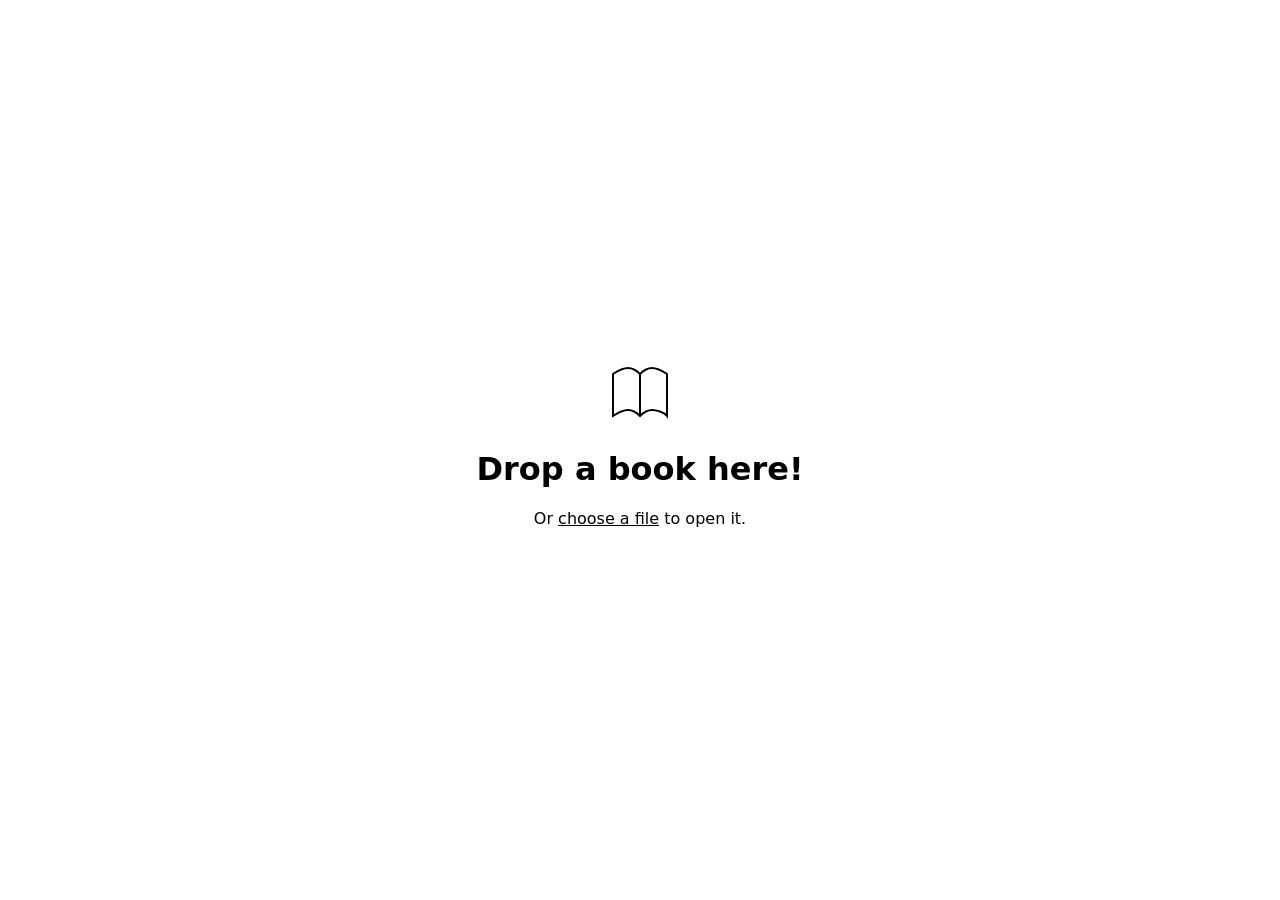
<file: web/public/foliate/reader.html>
<!DOCTYPE html>
<meta charset="utf-8">
<meta name="color-scheme" content="light dark">
<meta name="viewport" content="width=device-width, initial-scale=1">
<meta http-equiv="Content-Security-Policy" content="default-src 'self' blob:; script-src 'self'; style-src 'self' blob: 'unsafe-inline'; img-src 'self' blob: data:; connect-src 'self' blob: data: *; frame-src blob: data:; object-src blob: data:; form-action 'none';">
<title>E-Book Reader</title>
<style>
:root {
    --active-bg: rgba(0, 0, 0, .05);
}
@supports (color-scheme: light dark) {
    @media (prefers-color-scheme: dark) {
        :root {
            --active-bg: rgba(255, 255, 255, .1);
        }
    }
}
html {
    height: 100%;
}
body {
    margin: 0 auto;
    height: 100%;
    font: menu;
    font-family: system-ui, sans-serif;
}
#drop-target {
    height: 100vh;
    display: flex;
    align-items: center;
    justify-content: center;
    text-align: center;
    visibility: hidden;
}
#drop-target h1 {
    font-weight: 900;
}
#file-button {
    font: inherit;
    background: none;
    border: 0;
    padding: 0;
    text-decoration: underline;
    cursor: pointer;
}
.icon {
    display: block;
    fill: none;
    stroke: currentcolor;
    stroke-width: 2px;
}
.empty-state-icon {
    margin: auto;
}
.toolbar {
    box-sizing: border-box;
    position: absolute;
    z-index: 1;
    display: flex;
    align-items: center;
    justify-content: space-between;
    width: 100%;
    height: 48px;
    padding: 6px;
    transition: opacity 250ms ease;
    visibility: hidden;
}
.toolbar button {
    padding: 3px;
    border-radius: 6px;
    background: none;
    border: 0;
    color: GrayText;
}
.toolbar button:hover {
    background: rgba(0, 0, 0, .1);
    color: currentcolor;
}
#header-bar {
    top: 0;
}
#nav-bar {
    bottom: 0;
}
#progress-slider {
    flex-grow: 1;
    margin: 0 12px;
    visibility: hidden;
}
#side-bar {
    visibility: hidden;
    box-sizing: border-box;
    position: absolute;
    z-index: 2;
    top: 0;
    left: 0;
    height: 100%;
    width: 320px;
    transform: translateX(-320px);
    display: flex;
    flex-direction: column;
    background: Canvas;
    color: CanvasText;
    box-shadow: 0 0 0 1px rgba(0, 0, 0, .2), 0 0 40px rgba(0, 0, 0, .2);
    transition: visibility 0s linear 300ms, transform 300ms ease;
}
#side-bar.show {
    visibility: visible;
    transform: translateX(0);
    transition-delay: 0s;
}
#dimming-overlay {
    visibility: hidden;
    position: fixed;
    z-index: 2;
    top: 0;
    left: 0;
    width: 100%;
    height: 100%;
    background: rgba(0, 0, 0, .2);
    opacity: 0;
    transition: visibility 0s linear 300ms, opacity 300ms ease;
}
#dimming-overlay.show {
    visibility: visible;
    opacity: 1;
    transition-delay: 0s;
}
#side-bar-header {
    padding: 1rem;
    display: flex;
    border-bottom: 1px solid rgba(0, 0, 0, .1);
    align-items: center;
}
#side-bar-cover {
    height: 10vh;
    min-height: 60px;
    max-height: 180px;
    border-radius: 3px;
    border: 0;
    background: lightgray;
    box-shadow: 0 0 1px rgba(0, 0, 0, .1), 0 0 16px rgba(0, 0, 0, .1);
    margin-inline-end: 1rem;
}
#side-bar-cover:not([src]) {
    display: none;
}
#side-bar-title {
    margin: .5rem 0;
    font-size: inherit;
}
#side-bar-author {
    margin: .5rem 0;
    font-size: small;
    color: GrayText;
}
#toc-view {
    padding: .5rem;
    overflow-y: scroll;
}
#toc-view li, #toc-view ol {
    margin: 0;
    padding: 0;
    list-style: none;
}
#toc-view a, #toc-view span {
    display: block;
    border-radius: 6px;
    padding: 8px;
    margin: 2px 0;
}
#toc-view a {
    color: CanvasText;
    text-decoration: none;
}
#toc-view a:hover {
    background: var(--active-bg);
}
#toc-view span {
    color: GrayText;
}
#toc-view svg {
    margin-inline-start: -24px;
    padding-inline-start: 5px;
    padding-inline-end: 6px;
    fill: CanvasText;
    cursor: default;
    transition: transform .2s ease;
    opacity: .5;
}
#toc-view svg:hover {
    opacity: 1;
}
#toc-view [aria-current] {
    font-weight: bold;
    background: var(--active-bg);
}
#toc-view [aria-expanded="false"] svg {
    transform: rotate(-90deg);
}
#toc-view [aria-expanded="false"] + [role="group"] {
    display: none;
}
.menu-container {
    position: relative;
}
.menu, .menu ul {
    list-style: none;
    padding: 0;
    margin: 0;
}
.menu {
    visibility: hidden;
    position: absolute;
    right: 0;
    background: Canvas;
    color: CanvasText;
    border-radius: 6px;
    box-shadow: 0 0 0 1px rgba(0, 0, 0, .2), 0 0 16px rgba(0, 0, 0, .1);
    padding: 6px;
    cursor: default;
}
.menu.show {
    visibility: visible;
}
.menu li {
    padding: 6px 12px;
    padding-left: 24px;
    border-radius: 6px;
}
.menu li:hover {
    background: var(--active-bg);
}
.menu li[aria-checked="true"] {
    background-position: center left;
    background-repeat: no-repeat;
    background-image: url('data:image/svg+xml;utf8,%3Csvg%20xmlns%3D%22http%3A%2F%2Fwww.w3.org%2F2000%2Fsvg%22%20width%3D%2224%22%20height%3D%2224%22%3E%3Ccircle%20cx%3D%2212%22%20cy%3D%2212%22%20r%3D%223%22%2F%3E%3C%2Fsvg%3E');
}
.popover {
    background: Canvas;
    color: CanvasText;
    border-radius: 6px;
    box-shadow: 0 0 0 1px rgba(0, 0, 0, .2), 0 0 16px rgba(0, 0, 0, .1), 0 0 32px rgba(0, 0, 0, .1);
}
.popover-arrow-down {
    fill: Canvas;
    filter: drop-shadow(0 -1px 0 rgba(0, 0, 0, .2));
}
.popover-arrow-up {
    fill: Canvas;
    filter: drop-shadow(0 1px 0 rgba(0, 0, 0, .2));
}
</style>
<input type="file" id="file-input" hidden>
<div id="drop-target" class="filter">
    <div>
        <svg class="icon empty-state-icon" width="72" height="72" aria-hidden="true">
            <path d="M36 18s-6-6-12-6-15 6-15 6v42s9-6 15-6 12 6 12 6c4-4 8-6 12-6s12 2 15 6V18c-6-4-12-6-15-6-4 0-8 2-12 6m0 0v42"/>
        </svg>
        <h1>Drop a book here!</h1>
        <p>Or <button id="file-button">choose a file</button> to open it.</p>
    </div>
</div>
<div id="dimming-overlay" aria-hidden="true"></div>
<div id="side-bar">
    <div id="side-bar-header">
        <img id="side-bar-cover">
        <div>
            <h1 id="side-bar-title"></h1>
            <p id="side-bar-author"></p>
        </div>
    </div>
    <div id="toc-view"></div>
</div>
<div id="header-bar" class="toolbar">
    <button id="side-bar-button" aria-label="Show sidebar">
        <svg class="icon" width="24" height="24" aria-hidden="true">
            <path d="M 4 6 h 16 M 4 12 h 16 M 4 18 h 16"/>
        </svg>
    </button>
    <div id="menu-button" class="menu-container">
        <button aria-label="Show settings" aria-haspopup="true">
            <svg class="icon" width="24" height="24" aria-hidden="true">
                <path d="M5 12.7a7 7 0 0 1 0-1.4l-1.8-2 2-3.5 2.7.5a7 7 0 0 1 1.2-.7L10 3h4l.9 2.6 1.2.7 2.7-.5 2 3.4-1.8 2a7 7 0 0 1 0 1.5l1.8 2-2 3.5-2.7-.5a7 7 0 0 1-1.2.7L14 21h-4l-.9-2.6a7 7 0 0 1-1.2-.7l-2.7.5-2-3.4 1.8-2Z"/>
                <circle cx="12" cy="12" r="3"/>
            </svg>
        </button>
    </div>
</div>
<div id="nav-bar" class="toolbar">
    <button id="left-button" aria-label="Go left">
        <svg class="icon" width="24" height="24" aria-hidden="true">
            <path d="M 15 6 L 9 12 L 15 18"/>
        </svg>
    </button>
    <input id="progress-slider" type="range" min="0" max="1" step="any" list="tick-marks">
    <datalist id="tick-marks"></datalist>
    <button id="right-button" aria-label="Go right">
        <svg class="icon" width="24" height="24" aria-hidden="true">
            <path d="M 9 6 L 15 12 L 9 18"/>
        </svg>
    </button>
</div>
<script src="reader.js" type="module"></script>
</file>
